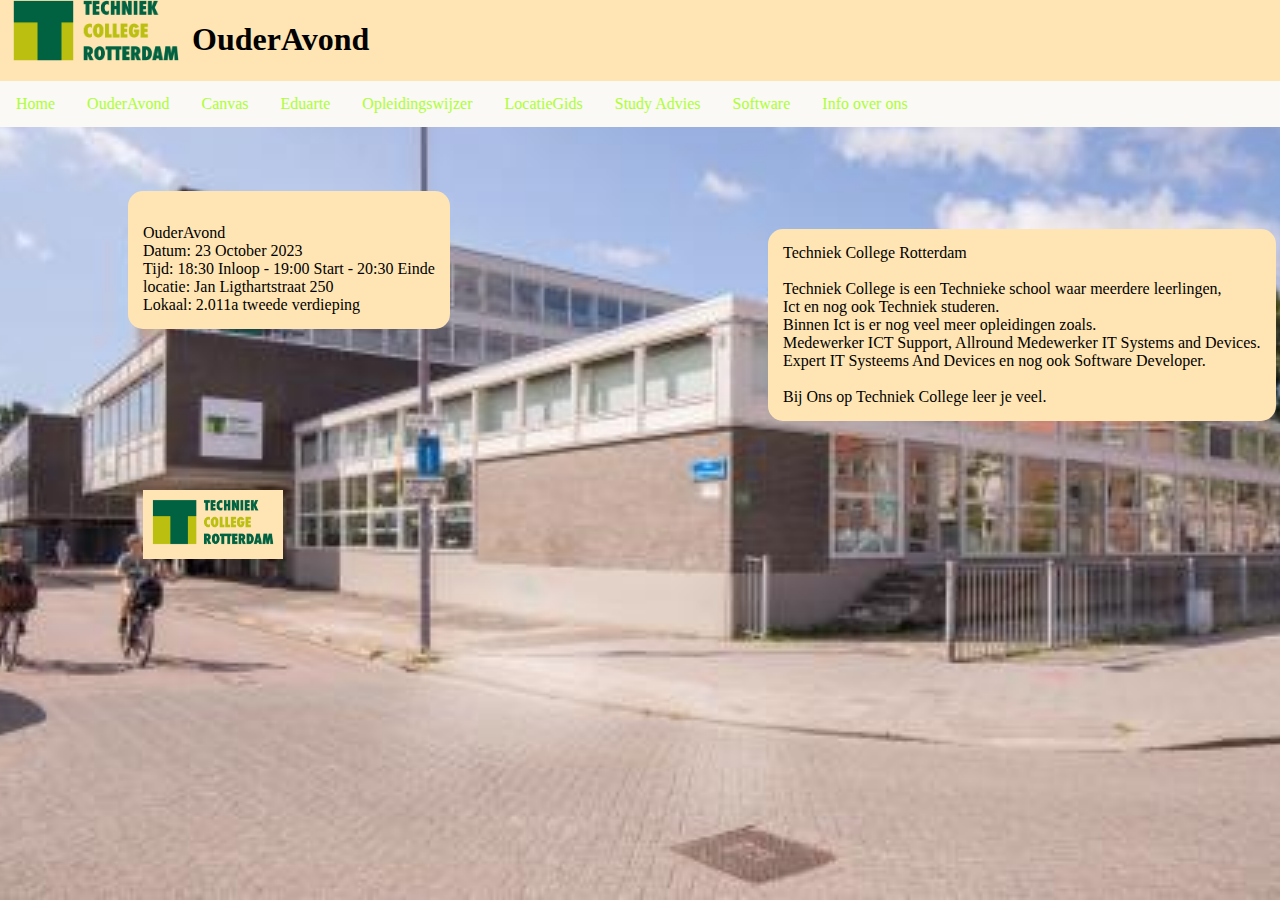
<file: Ouderavaond/index.html>
<!DOCTYPE html>
<html lang="en">
<head>
    <meta charset="UTF-8">
    <meta name="viewport" content="width=device-width, initial-scale=1.0">
    <title>OuderAvond</title>
    <link rel="stylesheet" href="opmaak.css">

</head>
<body>
  
  <header>
    <img src="Images/logo-techniek-college.png" id="logo" />
    <h1>OuderAvond</h1>
   
      <nav>
        <ul>
          <li><a class="active" href="index.html">Home</a></li>
          <li><a href="Ouderavond.html">OuderAvond</a></li>
          <li><a href="Canvas.html">Canvas</a></li>
          <li><a href="Eduarte.html">Eduarte</a></li>
          <li><a href="opleidingswijzer.html">Opleidingswijzer</a></li>
          <li><a href="locatiegids.html">LocatieGids</a></li>
          <li><a href="study advies.html">Study Advies</a></li>
          <li><a href="software.html">Software</a></li>
          <li><a href="Info over ons.html">Info over ons</a></li>
        </ul>
      </nav>
    </header>
    
 
  <div class="content-1">
  </br>OuderAvond<br>
    Datum: 23 October 2023<br>
    Tijd: 18:30 Inloop - 19:00 Start - 20:30 Einde<br>
    locatie: Jan Ligthartstraat 250<br> 
    Lokaal: 2.011a tweede verdieping<br>


  
  </div>
  <div class="content-2">
   Techniek College Rotterdam<br>
   <br>
   Techniek College is een Technieke school waar meerdere leerlingen,<br>
   Ict en nog ook Techniek studeren.<br>
   Binnen Ict is er nog veel meer opleidingen zoals.<br>
   Medewerker ICT Support, Allround Medewerker IT Systems and Devices.<br>
   Expert IT Systeems And Devices en nog ook Software Developer.<br>
   <br>
   Bij Ons op Techniek College leer je veel.
  </div>
  <div class="content-3">
    <img src="Images/logo-techniek-college.png" id="Logo">
  </div>



  
</body>
</html>
</file>
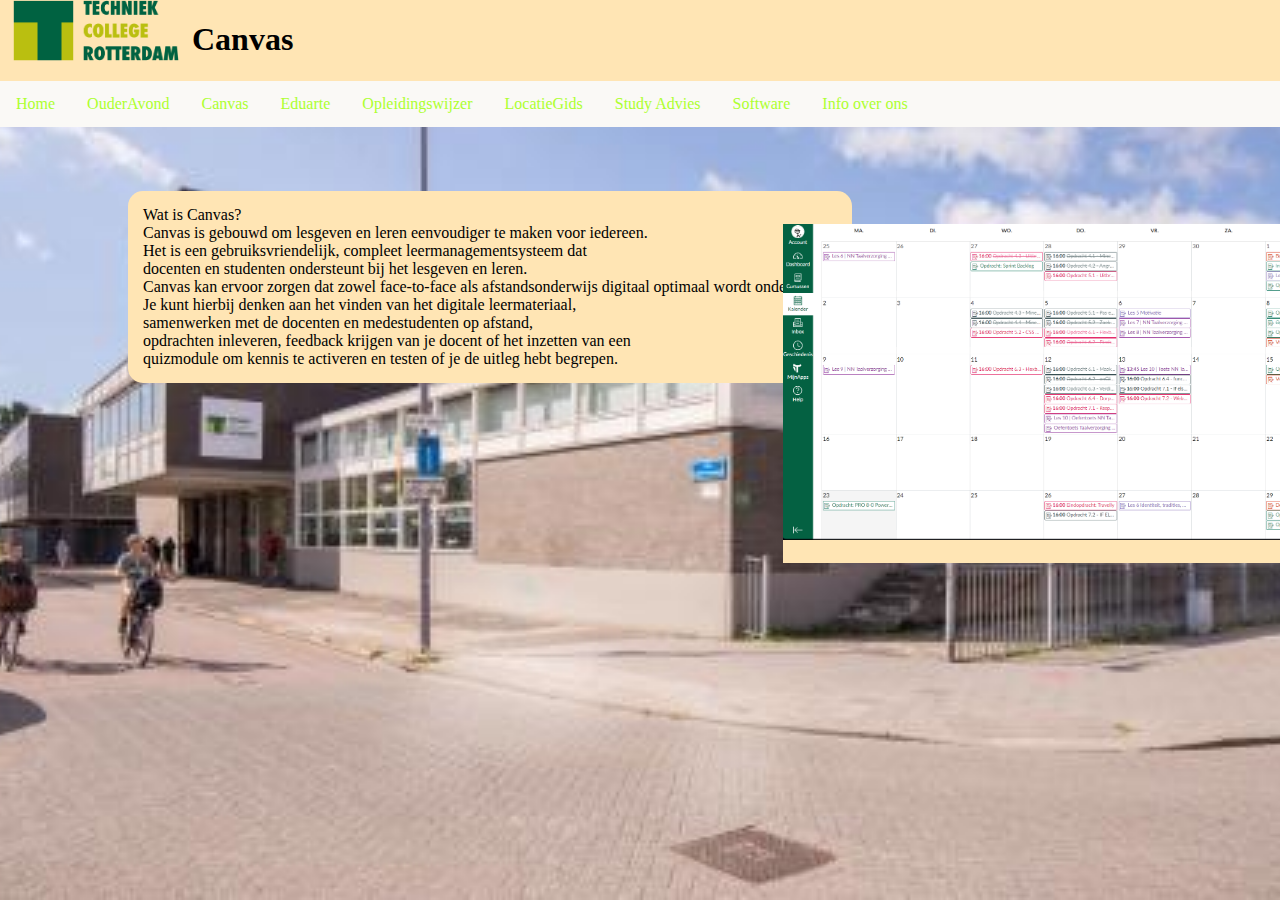
<file: Ouderavaond/Canvas.html>
<!DOCTYPE html>
<html lang="en">
<head>
    <meta charset="UTF-8">
    <meta name="viewport" content="width=device-width, initial-scale=1.0">
    <title>Canvas</title>
    <link rel="stylesheet" href="Canvas.css">
</head>
<body>
    <header>
        <img src="Images/logo-techniek-college.png" id="logo" />
        <h1>Canvas</h1>
          <nav>
            <ul>
              <li><a class="active" href="index.html">Home</a></li>
              <li><a href="Ouderavond.html">OuderAvond</a></li>
              <li><a href="Canvas.html">Canvas</a></li>
              <li><a href="Eduarte.html">Eduarte</a></li>
              <li><a href="opleidingswijzer.html">Opleidingswijzer</a></li>
              <li><a href="locatiegids.html">LocatieGids</a></li>
              <li><a href="study advies.html">Study Advies</a></li>
              <li><a href="software.html">Software</a></li>
              <li><a href="Info over ons.html">Info over ons</a></li>
            </ul>
          </nav>
        </header>
        
     
      <div class="content-1">
       
      Wat is Canvas?<br>
      Canvas is gebouwd om lesgeven en leren eenvoudiger te maken voor iedereen.</br>
      Het is een gebruiksvriendelijk, compleet leermanagementsysteem dat <br>docenten en studenten ondersteunt bij het lesgeven en leren.</br>
      Canvas kan ervoor zorgen dat zowel face-to-face als afstandsonderwijs digitaal optimaal wordt ondersteund.</br>
      Je kunt hierbij denken aan het vinden van het digitale leermateriaal,<br> samenwerken met de docenten en medestudenten op afstand,</br>
      opdrachten inleveren, feedback krijgen van je docent of het inzetten van een</br>
      quizmodule om kennis te activeren en testen of je de uitleg hebt begrepen.</br>
     
      
      
      </div>
      <div class="content-2">
        <img src="Images/canvas-kalender.png" id="Canvas">
        
      </div>
      <div class="content-3"></div>
    
</body>
</html>
</file>
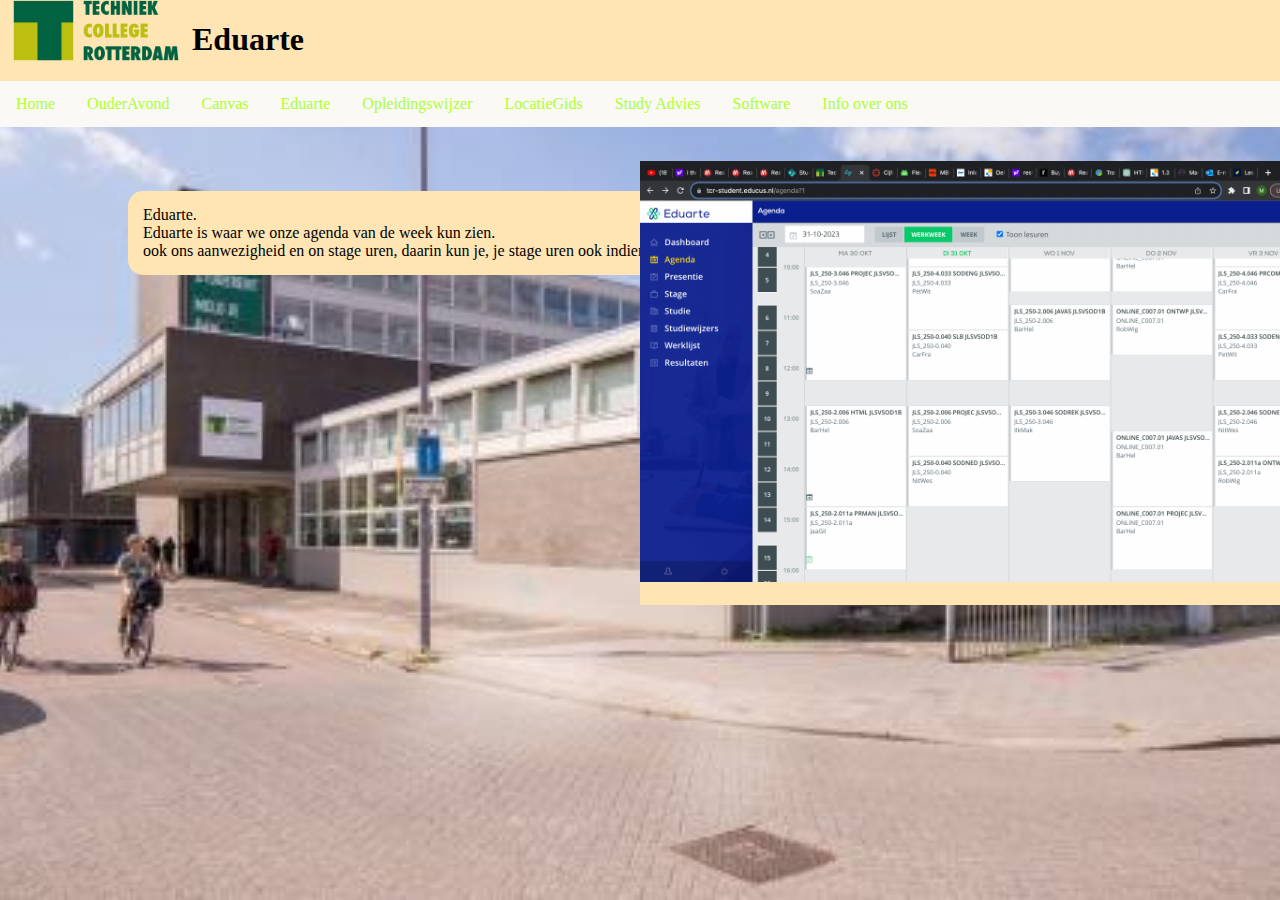
<file: Ouderavaond/Eduarte.html>
<!DOCTYPE html>
<html lang="en">
<head>
    <meta charset="UTF-8">
    <meta name="viewport" content="width=device-width, initial-scale=1.0">
    <title>Eduarte</title>
    <link rel="stylesheet" href="Eduarte.css">
</head>
<body>
    <header>
        <img src="Images/logo-techniek-college.png" id="logo" />
        <h1>Eduarte</h1>
          <nav>
            <ul>
              <li><a class="active" href="index.html">Home</a></li>
              <li><a href="Ouderavond.html">OuderAvond</a></li>
              <li><a href="Canvas.html">Canvas</a></li>
              <li><a href="Eduarte.html">Eduarte</a></li>
              <li><a href="opleidingswijzer.html">Opleidingswijzer</a></li>
              <li><a href="locatiegids.html">LocatieGids</a></li>
              <li><a href="study advies.html">Study Advies</a></li>
              <li><a href="software.html">Software</a></li>
              <li><a href="Info over ons.html">Info over ons</a></li>
            </ul>
          </nav>
        </header>
        
     
      <div class="content-1">
       Eduarte.<br>
       Eduarte is waar we onze agenda van de week kun zien. <br>
       ook ons aanwezigheid en on stage uren, daarin kun je, je stage uren ook indienen.
      
      
      </div>
      <div class="content-2">
        <img src="Images/eduarte-agenda.png" id="eduarte-agenda">
      </div>
      <div class="content-3"></div>
</body>
</html>
</file>
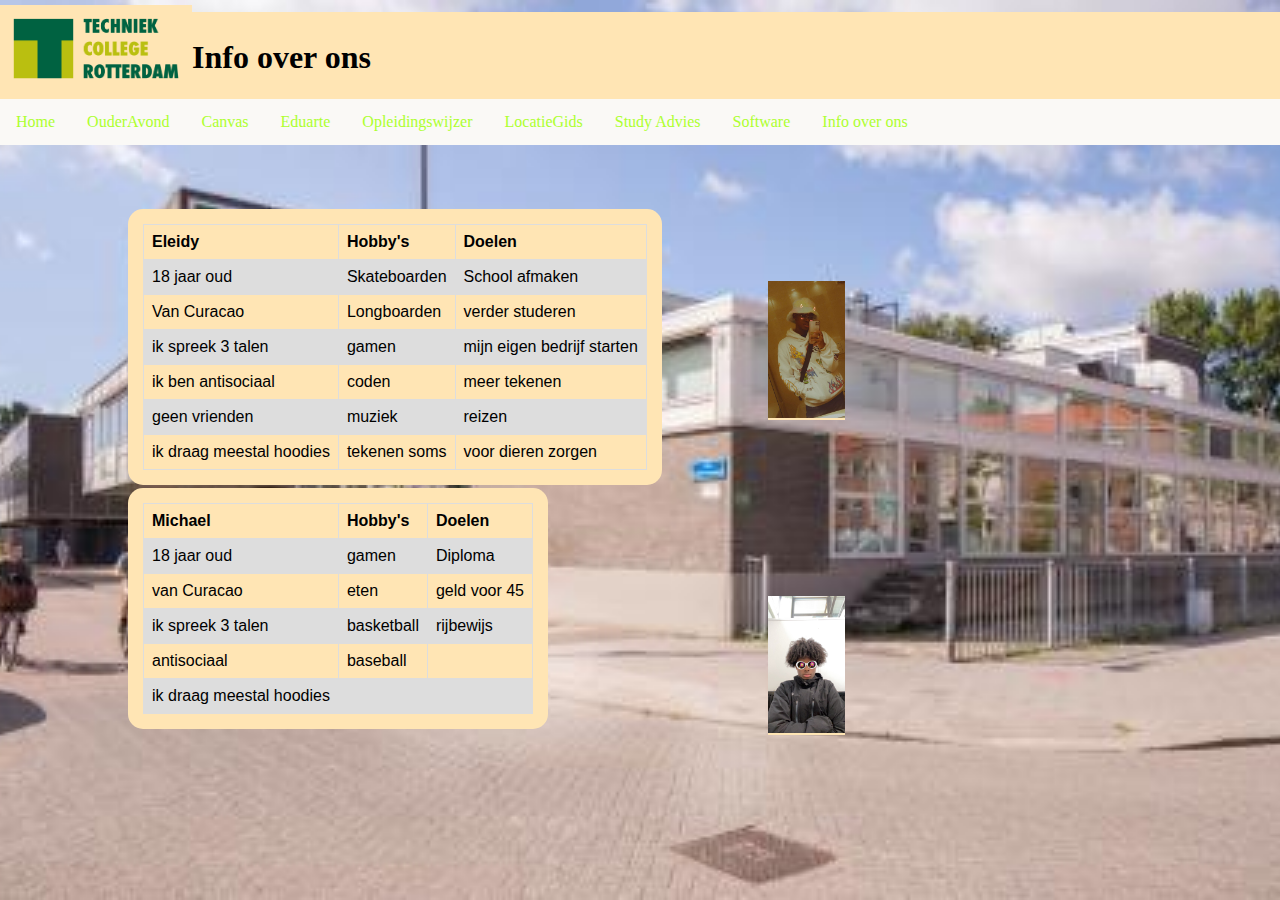
<file: Ouderavaond/Info over ons.html>
<!DOCTYPE html>
<html lang="en">
<head>
    <meta charset="UTF-8">
    <meta name="viewport" content="width=device-width, initial-scale=1.0">
    <title>Info over ons</title>
    <link rel="stylesheet" href="info over ons.css">
</head>
<br>
    <header>
        <img src="Images/logo-techniek-college.png" id="logo" />
        <h1>Info over ons</h1>
          <nav>
            <ul>
              <li><a class="active" href="index.html">Home</a></li>
              <li><a href="Ouderavond.html">OuderAvond</a></li>
              <li><a href="Canvas.html">Canvas</a></li>
              <li><a href="Eduarte.html">Eduarte</a></li>
              <li><a href="opleidingswijzer.html">Opleidingswijzer</a></li>
              <li><a href="locatiegids.html">LocatieGids</a></li>
              <li><a href="study advies.html">Study Advies</a></li>
              <li><a href="software.html">Software</a></li>
              <li><a href="Info over ons.html">Info over ons</a></li>
            </ul>
          </nav>
        </header>
        
     
      <div class="content-1">
        <table>
          <tr>
            <th>Eleidy</th>
            <th>Hobby's</th>
            <th>Doelen</th>
          </tr>
          <tr>
            <td>18 jaar oud</td>
            <td>Skateboarden</td>
            <td>School afmaken</td>
          </tr>
          <tr>
            <td>Van Curacao</td>
            <td>Longboarden</td>
            <td>verder studeren</td>
          </tr>
          <tr>
            <td>ik spreek 3 talen</td>
            <td>gamen</td>
            <td>mijn eigen bedrijf starten</td>
          </tr>
          <tr>
            <td>ik ben antisociaal</td>
            <td>coden</td>
            <td>meer tekenen</td>
          </tr>
          <tr>
            <td>geen vrienden</td>
            <td>muziek</td>
            <td>reizen</td>
          </tr>
          <tr>
            <td>ik draag meestal hoodies</td>
            <td>tekenen soms</td>
            <td>voor dieren zorgen</td>
          </tr>
        </table> 
      
      </div>
      <div class="content-2">
        <img src="Images/Eleidy.jpg" id="Eleidy">
      </div>
      
        
      </div>
      <div class="content-3">
        <table>
          <tr>
            <th>Michael</th>
            <th>Hobby's</th>
            <th>Doelen</th>
          </tr>
          <tr>
            <td>18 jaar oud</td>
            <td>gamen</td>
            <td>Diploma</td>
          </tr>
          <tr>
            <td>van Curacao</td>
            <td>eten</td>
            <td>geld voor 45</td>
          </tr>
          <tr>
            <td>ik spreek 3 talen</td>
            <td>basketball</td>
            <td>rijbewijs</td>
          </tr>
          <tr>
            <td>antisociaal</td>
            <td>baseball</td>
            <td></td>
          </tr>
          <tr>
            <td>ik draag meestal hoodies</td>
            <td></td>
            <td></td>
          </tr>
        </table> 
      </div>
      <div class="content-4">
        <img src="Images/Michael.jpg" id="Michael">
      </div>
</body>
</html>
</file>
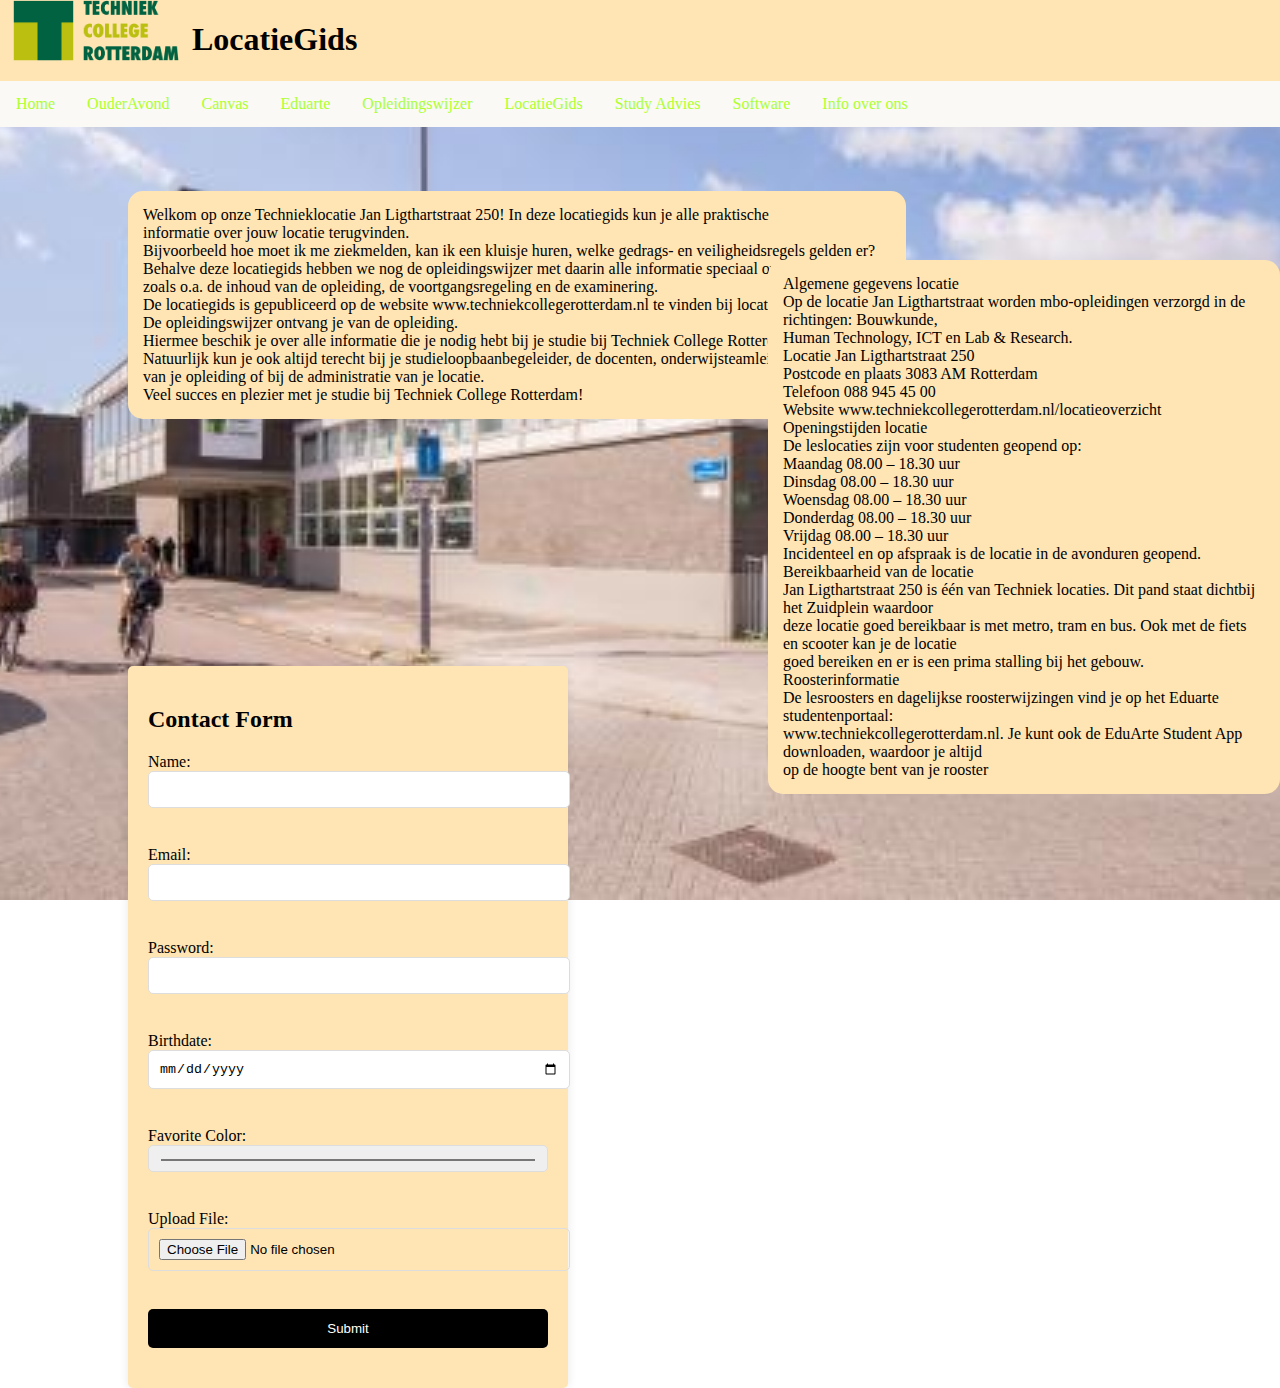
<file: Ouderavaond/locatiegids.html>
<!DOCTYPE html>
<html lang="en">
<head>
    <meta charset="UTF-8">
    <meta name="viewport" content="width=device-width, initial-scale=1.0">
    <title>loctiegids</title>
    <link rel="stylesheet" href="locatiegids.css">
</head>
<body>
    <header>
        <img src="Images/logo-techniek-college.png" id="logo" />
        <h1>LocatieGids</h1>
          <nav>
            <ul>
              <li><a class="active" href="index.html">Home</a></li>
              <li><a href="Ouderavond.html">OuderAvond</a></li>
              <li><a href="Canvas.html">Canvas</a></li>
              <li><a href="Eduarte.html">Eduarte</a></li>
              <li><a href="opleidingswijzer.html">Opleidingswijzer</a></li>
              <li><a href="locatiegids.html">LocatieGids</a></li>
              <li><a href="study advies.html">Study Advies</a></li>
              <li><a href="software.html">Software</a></li>
              <li><a href="Info over ons.html">Info over ons</a></li>
            </ul>
          </nav>
        </header>
        
     
      <div class="content-1">
        Welkom op onze Technieklocatie Jan Ligthartstraat 250! In deze locatiegids kun je alle praktische<br>
        informatie over jouw locatie terugvinden.<br> Bijvoorbeeld hoe moet ik me ziekmelden, kan ik een kluisje
        huren, welke gedrags- en veiligheidsregels gelden er?<br>
        Behalve deze locatiegids hebben we nog de opleidingswijzer met daarin alle informatie speciaal
        over jouw opleiding<br>zoals o.a. de inhoud van de opleiding, de voortgangsregeling en de examinering.<br>
        De locatiegids is gepubliceerd op de website www.techniekcollegerotterdam.nl te vinden bij locaties.<br>
        De opleidingswijzer ontvang je van de opleiding.<br>
        Hiermee beschik je over alle informatie die je nodig hebt bij je studie bij Techniek College Rotterdam.<br>
        Natuurlijk kun je ook altijd terecht bij je studieloopbaanbegeleider, de docenten, onderwijsteamleider<br>
        van je opleiding of bij de administratie van je locatie.<br>
        Veel succes en plezier met je studie bij Techniek College Rotterdam!
      
      
      </div>
      <div class="content-2">
        Algemene gegevens locatie<br>
        Op de locatie Jan Ligthartstraat worden mbo-opleidingen verzorgd in de richtingen: Bouwkunde,<br>
        Human Technology, ICT en Lab & Research.<br>
        Locatie Jan Ligthartstraat 250<br>
        Postcode en plaats 3083 AM Rotterdam<br>
        Telefoon 088 945 45 00<br>
        Website www.techniekcollegerotterdam.nl/locatieoverzicht<br>
        Openingstijden locatie<br>
        De leslocaties zijn voor studenten geopend op:<br>
        Maandag 08.00 – 18.30 uur<br>
        Dinsdag 08.00 – 18.30 uur<br>
        Woensdag 08.00 – 18.30 uur<br>
        Donderdag 08.00 – 18.30 uur<br>
        Vrijdag 08.00 – 18.30 uur<br>
        Incidenteel en op afspraak is de locatie in de avonduren geopend.<br>
        Bereikbaarheid van de locatie<br>
        Jan Ligthartstraat 250 is één van Techniek locaties. Dit pand staat dichtbij het Zuidplein waardoor<br>
        deze locatie goed bereikbaar is met metro, tram en bus. Ook met de fiets en scooter kan je de locatie<br>
        goed bereiken en er is een prima stalling bij het gebouw.<br>
        Roosterinformatie<br>
        De lesroosters en dagelijkse roosterwijzingen vind je op het Eduarte studentenportaal:<br>
        www.techniekcollegerotterdam.nl. Je kunt ook de EduArte Student App downloaden, waardoor je altijd<br>
        op de hoogte bent van je rooster<br>
      </div>
      <div class="container">
        <h2>Contact Form</h2>
        <form>
        <label for="name">Name:</label><br>
        <input type="text" id="name" name="name"><br><br>
        
        <label for="email">Email:</label><br>
        <input type="email" id="email" name="email"><br><br>
        
        <label for="password">Password:</label><br>
        <input type="password" id="password" name="password"><br><br>
        
        <label for="birthdate">Birthdate:</label><br>
        <input type="date" id="birthdate" name="birthdate"><br><br>
        
        <label for="color">Favorite Color:</label><br>
        <input type="color" id="color" name="color"><br><br>
        
        <label for="file">Upload File:</label><br>
        <input type="file" id="file" name="file"><br><br>
        
        <input type="submit" value="Submit">
        </form>
      </div>
</body>
</html>
</file>
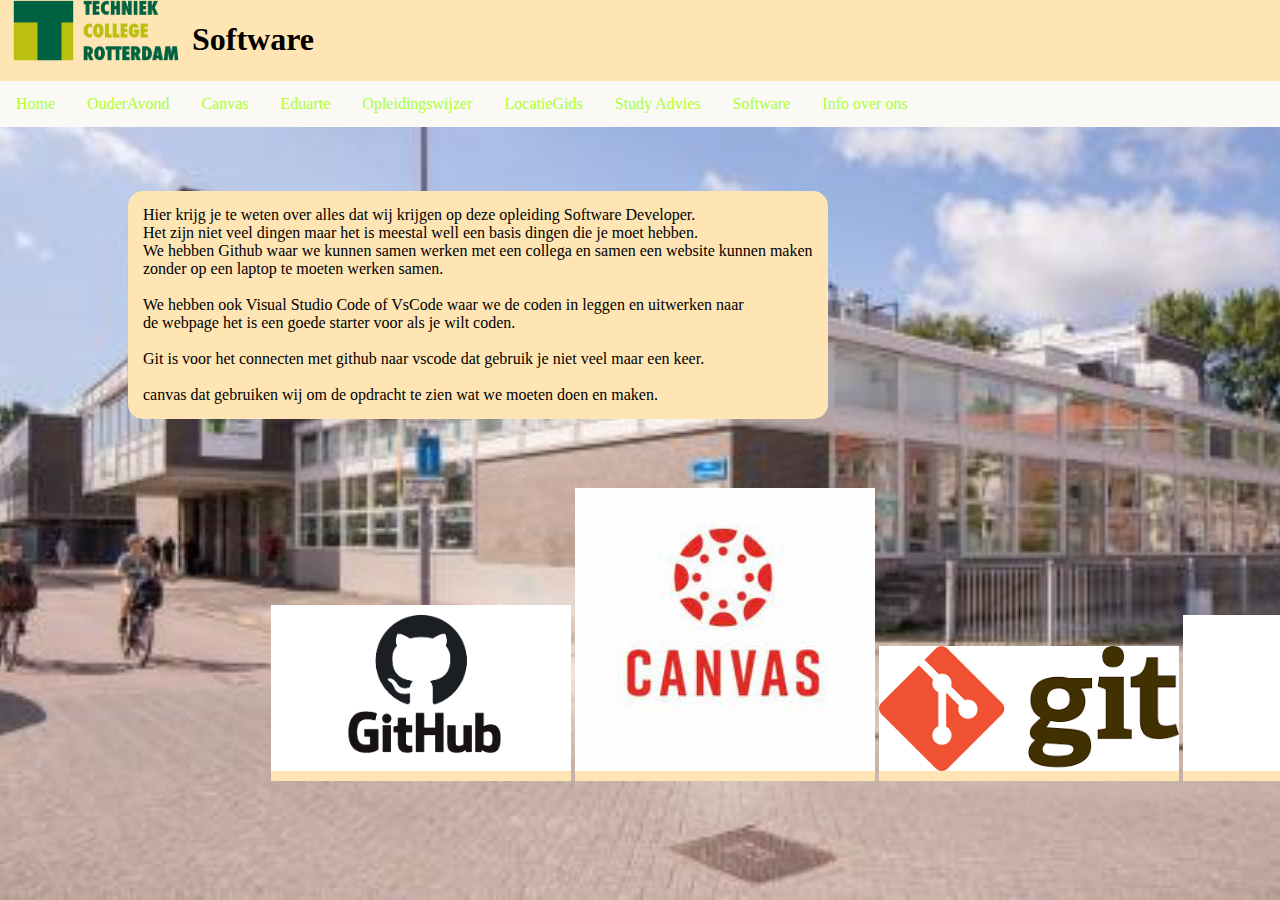
<file: Ouderavaond/software.html>
<!DOCTYPE html>
<html lang="en">
<head>
    <meta charset="UTF-8">
    <meta name="viewport" content="width=device-width, initial-scale=1.0">
    <title>Software</title>
    <link rel="stylesheet" href="software.css">
</head>
<body>
    <header>
        <img src="Images/logo-techniek-college.png" id="logo" />
        <h1>Software</h1>
          <nav>
            <ul>
              <li><a class="active" href="index.html">Home</a></li>
              <li><a href="Ouderavond.html">OuderAvond</a></li>
              <li><a href="Canvas.html">Canvas</a></li>
              <li><a href="Eduarte.html">Eduarte</a></li>
              <li><a href="opleidingswijzer.html">Opleidingswijzer</a></li>
              <li><a href="locatiegids.html">LocatieGids</a></li>
              <li><a href="study advies.html">Study Advies</a></li>
              <li><a href="software.html">Software</a></li>
              <li><a href="Info over ons.html">Info over ons</a></li>
            </ul>
          </nav>
        </header>
        
     
      <div class="content-1">
       Hier krijg je te weten over alles dat wij krijgen op deze opleiding Software Developer.<br>
       Het zijn niet veel dingen maar het is meestal well een basis dingen die je moet hebben.<br>
       We hebben Github waar we kunnen samen werken met een collega en samen een website kunnen maken<br>
       zonder op een laptop te moeten werken samen.<br><br>
       
       We hebben ook Visual Studio Code of VsCode waar we de coden in leggen en uitwerken naar <br>
       de webpage het is een goede starter voor als je wilt coden.<br><br>
       
       Git is voor het connecten met github naar vscode dat gebruik je niet veel maar een keer.<br><br>

      canvas dat gebruiken wij om de opdracht te zien wat we moeten doen en maken.<br>
      
      
      </div>
      <div class="content-2">
       <img src="Images/Github.png" id="github">
       <img src="Images/canvas.jpeg" id="canvas">
       <img src="Images/git.png" id="Git">
       <img src="Images/vscode.jpeg" id="Vscode">
        
      </div>
      <div class="content-3"></div>
</body>
</html>
</file>
<file: Ouderavaond/opmaak.css>
ul {
list-style-type: none;
margin: 0;
padding: 0;
overflow: hidden;
background-color: #FAF9F6;
position: relative;
margin-top: -2%;
width: 100%;
}

li {
float: left;
}

li a {
display: block;
color: greenyellow;
text-align: center;
padding: 14px 16px;
text-decoration: none;
}

li a:hover {
background-color: #111;
}

h1 {
background-color: #FFE5B4;
width: 85%;
margin-top: -7.1%;
margin-left: 15%;
overflow: hidden;
padding-top: 2.1%;
padding-bottom: 2.12%;
}

body {
background-image: url(Images/background-techniekcollege.png);
background-repeat: no-repeat;
background-size: cover;
background-position:center center;
margin: 0%;
background-attachment: fixed;
image-resolution:  from-image 300dpi;
}

img {
width: 15%;
height: 2%;
background-color:   #FFE5B4;
image-resolution:  600dpi ;
opacity: 50;
margin-top: -1%;
padding-bottom: 0.5%;
}


.content-1{
width:fit-content;
margin-top: 5%;
align-items: center;
position: relative;
margin-left: 10%;
background-color: #FFE5B4;
padding: 15px;
border-radius: 15px;
}


.content-2{
 width:fit-content;
 margin-top: -7.8%;
 align-items: center;
 position: relative;
 margin-left: 60%;
 background-color: #FFE5B4;
 padding: 15px;
 border-radius: 15px;
 overflow: hidden;
}

.content-3{
width:fit-content;
margin-top: 5%;
align-items: center;
position: relative;
margin-left: 10%;
padding: 15px;
border-radius: 15px;
overflow: hidden;
}
</file>
<file: Ouderavaond/Canvas.css>
ul {
    list-style-type: none;
    margin: 0;
    padding: 0;
    overflow: hidden;
    background-color: #FAF9F6;
    position: relative;
    margin-top: -2%;
    width: 100%;
  }
  
  li {
    float: left;
  }
  
  li a {
    display: block;
    color: greenyellow;
    text-align: center;
    padding: 14px 16px;
    text-decoration: none;
  }
  
  li a:hover {
    background-color: #111;
  }
  
  h1 {
    background-color: #FFE5B4;
    width: 85%;
    margin-top: -7.1%;
    margin-left: 15%;
    overflow: hidden;
    padding-top: 2.1%;
  padding-bottom: 2.12%;
  
  }
  
  body {
    background-image: url(Images/background-techniekcollege.png);
    background-repeat: no-repeat;
    background-size: cover;
    background-position:center center;
    margin: 0%;
    background-attachment: fixed;
    image-resolution:  from-image 300dpi;
  
  }
  
  img {
    width: 15%;
    height: 2%;
    background-color:   #FFE5B4;
    image-resolution:  600dpi ;
    opacity: 50;
    margin-top: -1%;
    padding-bottom: 0.5%;
  
  }
  
  
  .content-1{
   
  
   width:fit-content;
    margin-top: 5%;
    align-items: center;
    position: relative;
  margin-left: 10%;
  background-color: #FFE5B4;
  padding: 15px;
  border-radius: 15px;
  }
  
  
  .content-2{
    width: 4500px;
     margin-top: -12.4%;
     align-items: center;
     position: relative;
   margin-left: 60%;
   
   padding: 15px;
   border-radius: 15px;
  overflow: hidden;
   }
</file>
<file: Ouderavaond/Eduarte.css>
ul {
    list-style-type: none;
    margin: 0;
    padding: 0;
    overflow: hidden;
    background-color: #FAF9F6;
    position: relative;
    margin-top: -2%;
    width: 100%;
  }
  
  li {
    float: left;
  }
  
  li a {
    display: block;
    color: greenyellow;
    text-align: center;
    padding: 14px 16px;
    text-decoration: none;
  }
  
  li a:hover {
    background-color: #111;
  }
  
  h1 {
    background-color: #FFE5B4;
    width: 85%;
    margin-top: -7.1%;
    margin-left: 15%;
    overflow: hidden;
    padding-top: 2.1%;
  padding-bottom: 2.12%;
  
  }
  
  body {
    background-image: url(Images/background-techniekcollege.png);
    background-repeat: no-repeat;
    background-size: cover;
    background-position:center center;
    margin: 0%;
    background-attachment: fixed;
    image-resolution:  from-image 300dpi;
  
  }
  
  img {
    width: 15%;
    height: 2%;
    background-color:   #FFE5B4;
    image-resolution:  600dpi ;
    opacity: 50;
    margin-top: -1%;
    padding-bottom: 0.5%;
  
  }
  
  
  .content-1{
   
  
   width:fit-content;
    margin-top: 5%;
    align-items: center;
    position: relative;
  margin-left: 10%;
  background-color: #FFE5B4;
  padding: 15px;
  border-radius: 15px;
  }
  
  
  .content-2{
      width: 4500px;
       margin-top: -5.4%;
       align-items: center;
       position: relative;
     margin-left: 50%;
   }
</file>
<file: Ouderavaond/info over ons.css>
ul {
  list-style-type: none;
  margin: 0;
  padding: 0;
  overflow: hidden;
  background-color: #FAF9F6;
  position: relative;
  margin-top: -2%;
  width: 100%;
  }
  
  li {
  float: left;
  }
  
  li a {
  display: block;
  color: greenyellow;
  text-align: center;
  padding: 14px 16px;
  text-decoration: none;
  }
  
  li a:hover {
  background-color: #111;
  }
  
  h1 {
  background-color: #FFE5B4;
  width: 85%;
  margin-top: -7.1%;
  margin-left: 15%;
  overflow: hidden;
  padding-top: 2.1%;
  padding-bottom: 2.12%;
  }
  
  body {
  background-image: url(Images/background-techniekcollege.png);
  background-repeat: no-repeat;
  background-size: cover;
  background-position:center center;
  margin: 0%;
  background-attachment: fixed;
  image-resolution:  from-image 300dpi;
  }
  
  img {
  width: 15%;
  height: 2%;
  background-color:   #FFE5B4;
  image-resolution:  600dpi ;
  opacity: 50;
  margin-top: -1%;
  padding-bottom: 0.5%;
  }
  
  
  .content-1{
  width:fit-content;
  margin-top: 5%;
  align-items: center;
  position: relative;
  margin-left: 10%;
  background-color: #FFE5B4;
  padding: 15px;
  border-radius: 15px;
  }
  
  
  .content-2{
   width: fit-content;
   margin-top: -15.5%;
   align-items: center;
   position: relative;
   margin-left: 60%;
  }

  table {
    font-family: arial, sans-serif;
    border-collapse: collapse;
    width: 100%;
  }
  
  td, th {
    border: 1px solid #dddddd;
    text-align: left;
    padding: 8px;
  }
  
  tr:nth-child(even) {
    background-color: #dddddd;
  }

  .content-3{
    width:fit-content;
    margin-top: 5%;
    align-items: center;
    position: relative;
    margin-left: 10%;
    background-color: #FFE5B4;
    padding: 15px;
    border-radius: 15px;
  }

  .content-4{
    width: fit-content;
    margin-top: -10%;
    align-items: center;
    position: relative;
    margin-left: 60%;
   }
</file>
<file: Ouderavaond/locatiegids.css>
ul {
    list-style-type: none;
    margin: 0;
    padding: 0;
    overflow: hidden;
    background-color: #FAF9F6;
    position: relative;
    margin-top: -2%;
    width: 100%;
  }
  
  li {
    float: left;
  }
  
  li a {
    display: block;
    color: greenyellow;
    text-align: center;
    padding: 14px 16px;
    text-decoration: none;
  }
  
  li a:hover {
    background-color: #111;
  }
  
  h1 {
    background-color: #FFE5B4;
    width: 85%;
    margin-top: -7.1%;
    margin-left: 15%;
    overflow: hidden;
    padding-top: 2.1%;
  padding-bottom: 2.12%;
  
  }
  
  body {
    background-image: url(Images/background-techniekcollege.png);
    background-repeat: no-repeat;
    background-size: cover;
    background-position:center center;
    margin: 0%;
    background-attachment: fixed;
    image-resolution:  from-image 300dpi;
  
  }
  
  img {
    width: 15%;
    height: 2%;
    background-color:   #FFE5B4;
    image-resolution:  600dpi ;
    opacity: 50;
    margin-top: -1%;
    padding-bottom: 0.5%;
  
  }
  
  
  .content-1{
   
  
   width:fit-content;
    margin-top: 5%;
    align-items: center;
    position: relative;
  margin-left: 10%;
  background-color: #FFE5B4;
  padding: 15px;
  border-radius: 15px;
  }
  
  
  .content-2{
   
  
    width:fit-content;
     margin-top: -12.4%;
     align-items: center;
     position: relative;
   margin-left: 60%;
   background-color: #FFE5B4;
   padding: 15px;
   border-radius: 15px;
  overflow: hidden;
   }

   .container {
    width: 400px;
    padding: 20px;
    background-color: #FFE5B4;
    border-radius: 5px;
    box-shadow: 0 0 10px rgba(0, 0, 0, 0.1);
    margin-left: 10%;
    margin-top: -10%;
  }
  
  input, select, textarea {
    width: 100%;
    padding: 10px;
    margin-bottom: 20px;
    border: 1px solid #ddd;
    border-radius: 5px;
  }
  
  input[type="submit"] {
    width: 100%;
    background-color: black;
    color: white;
    padding: 12px 20px;
    border: none;
    border-radius: 5px;
    cursor: pointer;
  }
  
  input[type="submit"]:hover {
    background-color: #45a049;
  }
</file>
<file: Ouderavaond/software.css>
ul {
    list-style-type: none;
    margin: 0;
    padding: 0;
    overflow: hidden;
    background-color: #FAF9F6;
    position: relative;
    margin-top: -2%;
    width: 100%;
  }
  
  li {
    float: left;
  }
  
  li a {
    display: block;
    color: greenyellow;
    text-align: center;
    padding: 14px 16px;
    text-decoration: none;
  }
  
  li a:hover {
    background-color: #111;
  }
  
  h1 {
    background-color: #FFE5B4;
    width: 85%;
    margin-top: -7.1%;
    margin-left: 15%;
    overflow: hidden;
    padding-top: 2.1%;
  padding-bottom: 2.12%;
  
  }
  
  body {
    background-image: url(Images/background-techniekcollege.png);
    background-repeat: no-repeat;
    background-size: cover;
    background-position:center center;
    margin: 0%;
    background-attachment: fixed;
    image-resolution:  from-image 300dpi;
  
  }
  
  img {
    width: 15%;
    height: 2%;
    background-color:   #FFE5B4;
    image-resolution:  600dpi ;
    opacity: 50;
    margin-top: -1%;
    padding-bottom: 0.5%;
  
  }
  
  
  .content-1{
   
  
   width:fit-content;
    margin-top: 5%;
    align-items: center;
    position: relative;
  margin-left: 10%;
  background-color: #FFE5B4;
  padding: 15px;
  border-radius: 15px;
  }
  
  
  .content-2{
    width:2000px;
     margin-top: 5.4%;
     align-items: center;
     position: relative;
   margin-left: 20%;
   padding: 15px;
   border-radius: 15px;
  overflow: hidden;
   }
</file>
